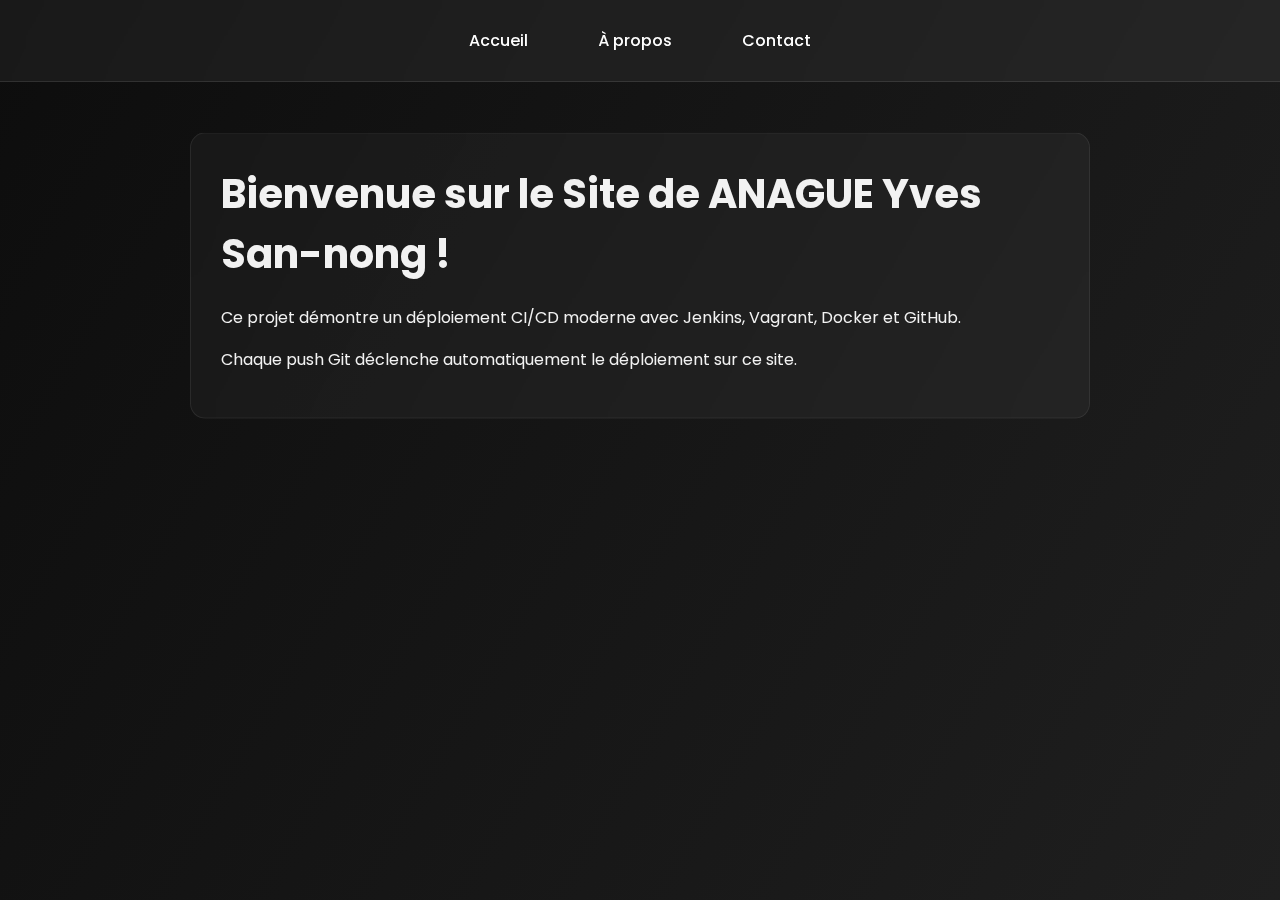
<file: index.html>
<!DOCTYPE html>
<html>
<head>
  <meta charset="UTF-8">
  <title>Accueil – Mon Site Web</title>
  <link rel="stylesheet" href="style.css">
  <script src="https://cdnjs.cloudflare.com/ajax/libs/gsap/3.12.2/gsap.min.js"></script>
</head>
<body>

<nav>
  <a href="index.html">Accueil</a>
  <a href="about.html">À propos</a>
  <a href="contact.html">Contact</a>
</nav>

<div class="container">
  <h1>Bienvenue sur le Site de ANAGUE Yves San-nong !</h1>
  <p>Ce projet démontre un déploiement CI/CD moderne avec Jenkins, Vagrant, Docker et GitHub.</p>
  <p>Chaque push Git déclenche automatiquement le déploiement sur ce site.</p>
</div>

<script src="script.js"></script>
</body>
</html>
</file>
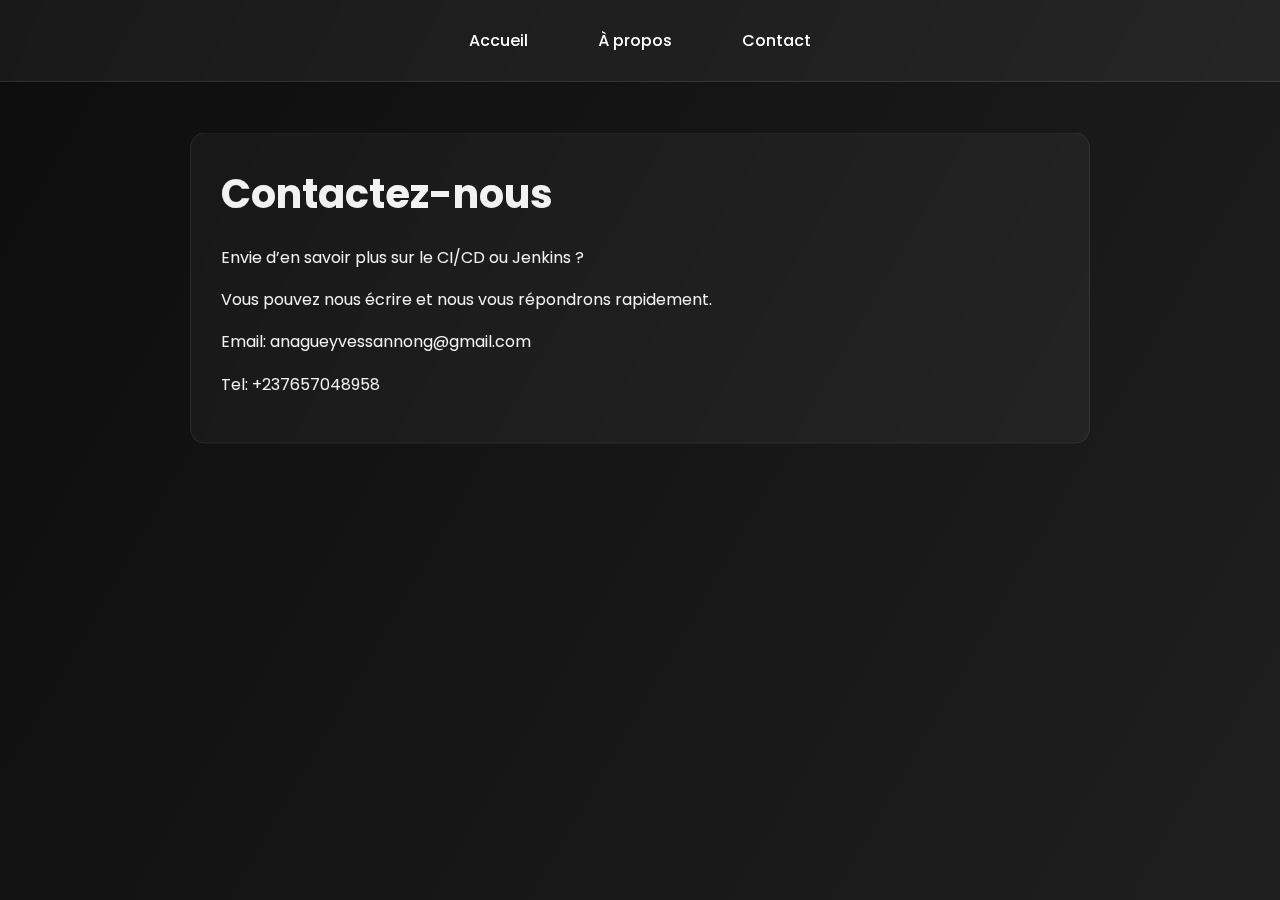
<file: contact.html>
<!DOCTYPE html>
<html>
<head>
  <meta charset="UTF-8">
  <title>Contact – Mon Site Web</title>
  <link rel="stylesheet" href="style.css">
  <script src="https://cdnjs.cloudflare.com/ajax/libs/gsap/3.12.2/gsap.min.js"></script>
</head>
<body>

<nav>
  <a href="index.html">Accueil</a>
  <a href="about.html">À propos</a>
  <a href="contact.html">Contact</a>
</nav>

<div class="container">
  <h1>Contactez-nous</h1>
  <p>Envie d’en savoir plus sur le CI/CD ou Jenkins ?</p>
  <p>Vous pouvez nous écrire et nous vous répondrons rapidement.</p>
  <p>Email: anagueyvessannong@gmail.com</p>
  <p>Tel: +237657048958</p>
</div>

<script src="script.js"></script>
</body>
</html>
</file>
<file: style.css>
/* j importe Google Font */
@import url('https://fonts.googleapis.com/css2?family=Poppins:wght@300;400;600&display=swap');

* {
  margin: 0; padding: 0;
  box-sizing: border-box;
  font-family: 'Poppins', sans-serif;
}

body {
  background: linear-gradient(120deg, #0d0d0d, #1f1f1f);
  color: white;
  min-height: 100vh;
  display: flex;
  flex-direction: column;
}

/* ma barre de navigation */
nav {
  display: flex;
  justify-content: center;
  gap: 40px;
  padding: 20px;
  background: rgba(255,255,255,0.05);
  backdrop-filter: blur(10px);
  border-bottom: 1px solid rgba(255,255,255,0.1);
  position: sticky;
  top: 0;
  z-index: 100;
}

nav a {
  color: #fff;
  text-decoration: none;
  font-weight: 500;
  padding: 8px 15px;
  border-radius: 8px;
  transition: 0.3s;
}

nav a:hover {
  background: rgba(255,255,255,0.1);
}

/* le css de ma page */
.container {
  width: 90%;
  max-width: 900px;
  margin: 60px auto;
  padding: 30px;
  background: rgba(255,255,255,0.04);
  border-radius: 15px;
  backdrop-filter: blur(10px);
  border: 1px solid rgba(255,255,255,0.08);
  opacity: 0; /* GSAP animation start */
}

h1 {
  font-size: 2.5rem;
  margin-bottom: 20px;
}

p {
  margin-bottom: 15px;
  line-height: 1.7;
}
</file>
